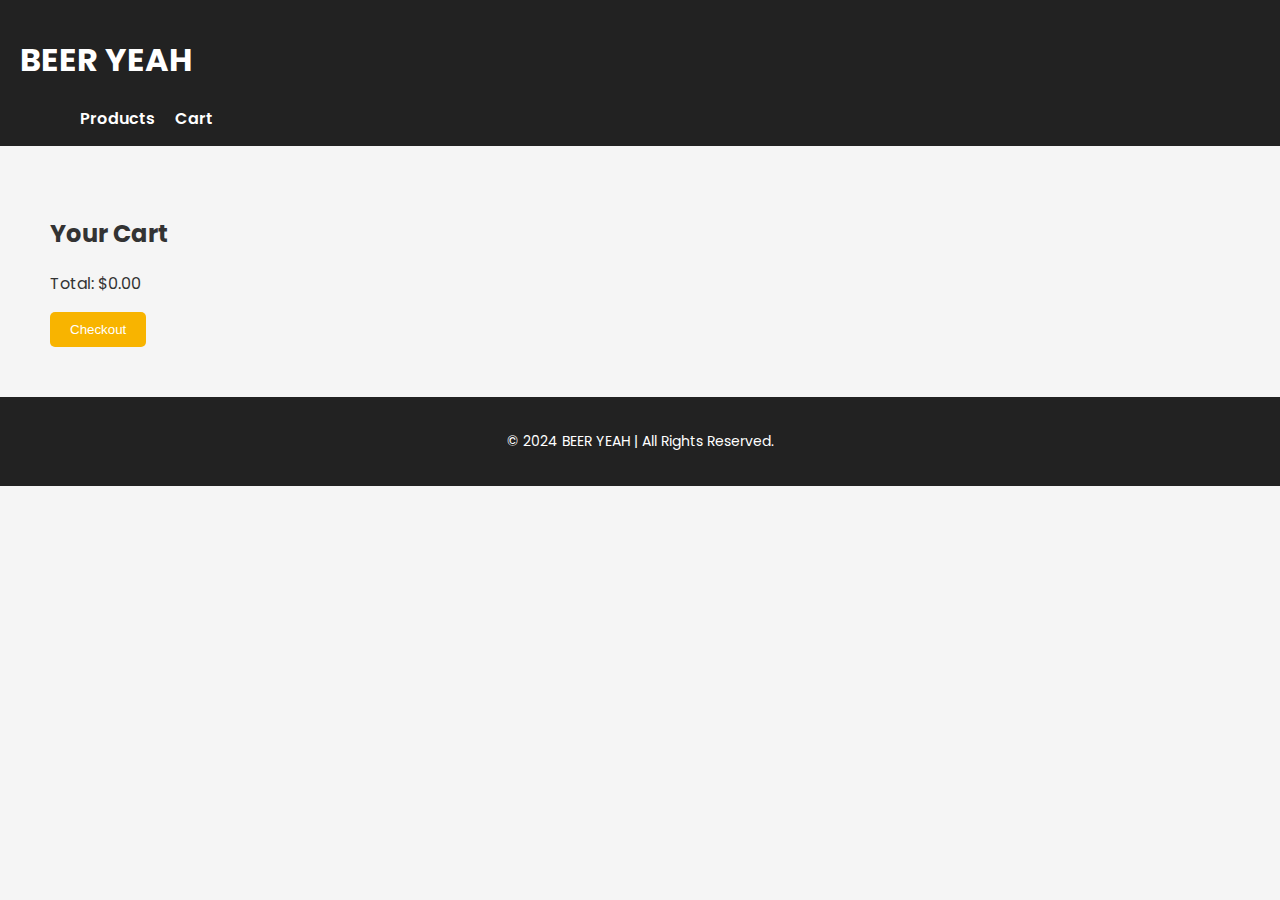
<file: cart.html>
<!DOCTYPE html>
<html lang="en">
<head>
    <meta charset="UTF-8">
    <meta name="viewport" content="width=device-width, initial-scale=1.0">
    <title>BEER YEAH - Your Cart</title>
    <link href="https://fonts.googleapis.com/css2?family=Poppins:wght@400;600&display=swap" rel="stylesheet">
    <link rel="stylesheet" href="css/styles.css"> <!-- Correct path to CSS -->
</head>

<body>
    <!-- Navbar -->
    <header>
        <nav>
            <div class="logo">
                <a href="index.html"><h1>BEER YEAH</h1></a> <!-- Logo as a link to Home -->
            </div>
            <div class="nav-links"> <!-- Navigation Links -->
                <ul>
                    <li><a href="products.html">Products</a></li>
                    <li><a href="cart.html">Cart</a></li>
                </ul>
            </div>
        </nav>
    </header>

    <main>
        <section class="cart-section">
            <h2>Your Cart</h2>
            <div id="cart-items"></div>
            <p>Total: $<span id="total-price">0.00</span></p>
            <button onclick="checkout()">Checkout</button>
        </section>
    </main>

    <footer>
        <p>&copy; 2024 BEER YEAH | All Rights Reserved.</p>
    </footer>

    <script src="javascript/scripts.js"></script> <!-- Correct path to JavaScript -->
</body>
</html>
</file>
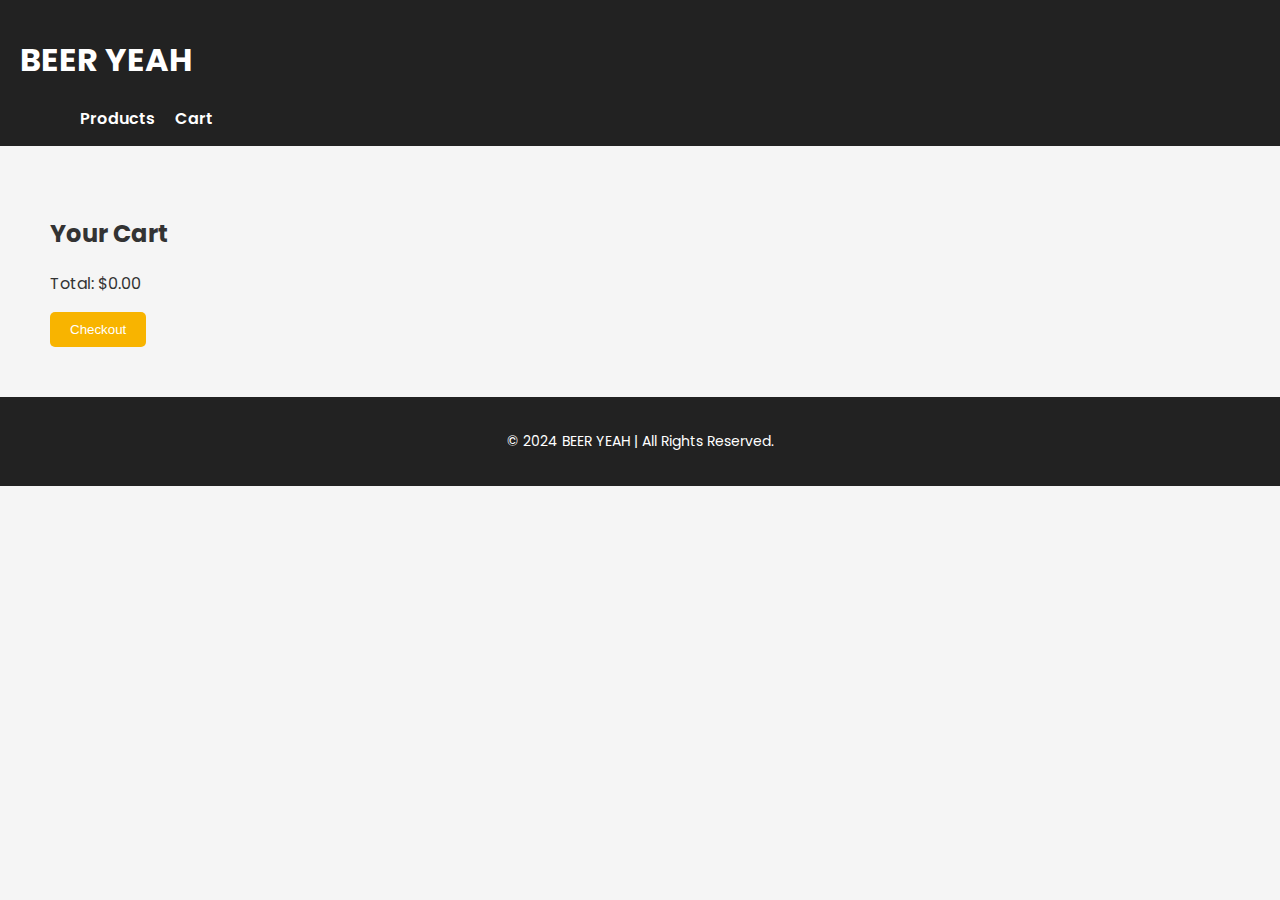
<file: docs/cart.html>
<!DOCTYPE html>
<html lang="en">
<head>
    <meta charset="UTF-8">
    <meta name="viewport" content="width=device-width, initial-scale=1.0">
    <title>BEER YEAH - Your Cart</title>
    <link href="https://fonts.googleapis.com/css2?family=Poppins:wght@400;600&display=swap" rel="stylesheet">
    <link rel="stylesheet" href="../css/styles.css"> <!-- Correct path to CSS -->
</head>
<body>
    <!-- Navbar -->
    <header>
        <nav>
            <div class="logo">
                <a href="index.html"><h1>BEER YEAH</h1></a> <!-- Logo as a link to Home -->
            </div>
            <div class="nav-links"> <!-- Navigation Links -->
                <ul>
                    <li><a href="products.html">Products</a></li>
                    <li><a href="cart.html">Cart</a></li>
                </ul>
            </div>
        </nav>
    </header>

    <main>
        <section class="cart-section">
            <h2>Your Cart</h2>
            <div id="cart-items"></div>
            <p>Total: $<span id="total-price">0.00</span></p>
            <button onclick="checkout()">Checkout</button>
        </section>
    </main>

    <footer>
        <p>&copy; 2024 BEER YEAH | All Rights Reserved.</p>
    </footer>

    <script src="../javascript/scripts.js"></script> <!-- Correct path to JavaScript -->
</body>
</html>
</file>
<file: css/styles.css>
/* General Styling */
body {
    font-family: 'Poppins', sans-serif;
    margin: 0;
    background-color: #f5f5f5;
    color: #333;
}

header {
    background-color: #222;
    color: #fff;
    padding: 15px 20px;
    display: flex;
    justify-content: space-between; /* Space between logo and nav */
    align-items: center;
}

.logo {
    flex: 1; /* Allows the logo to occupy space on the left */
}

.logo a { 
    color: #fff; /* Set logo color to white */
    text-decoration: none; /* Remove underline from the logo */
}

.nav-links {
    margin-left: auto; /* Pushes the nav links to the right */
}

header nav ul {
    list-style-type: none;
    display: flex;
    margin: 0;
}

header nav ul li {
    margin-left: 20px; /* Add left margin for spacing */
}

header nav ul li a {
    color: #fff; /* Set nav link color to white */
    text-decoration: none; /* Remove underline from nav links */
    font-weight: 600;
}

.cart {
    position: relative;
}

.cart-icon {
    width: 24px;
    height: 24px;
    margin-left: 10px;
}

.hero-section {
    background-image: url('hero-bg.jpg'); /* Update with your hero image */
    background-size: cover;
    background-position: center;
    color: #fff;
    padding: 150px 20px;
    text-align: center;
}

.hero-content {
    max-width: 600px;
    margin: 0 auto;
}

.cta-button {
    background-color: #f8b400;
    color: #fff;
    padding: 15px 30px;
    border-radius: 5px;
    font-size: 18px;
    text-decoration: none;
    transition: background-color 0.3s;
}

.cta-button:hover {
    background-color: #e09e00;
}

.products-container {
    padding: 50px;
    text-align: center;
}

.products-container h2 {
    margin-bottom: 40px;
    font-size: 28px;
}

.grid {
    display: grid;
    grid-template-columns: repeat(auto-fit, minmax(200px, 1fr));
    gap: 20px;
}

.product-card {
    background-color: #fff;
    padding: 20px;
    border-radius: 10px;
    box-shadow: 0 4px 8px rgba(0, 0, 0, 0.1);
    transition: transform 0.3s;
}

.product-card:hover {
    transform: translateY(-10px);
}

.product-card img {
    max-width: 100%;
    border-radius: 10px;
}

.product-card h3 {
    margin: 15px 0 5px;
    font-size: 18px;
}

.product-card p {
    font-size: 16px;
    color: #f8b400;
}

button {
    background-color: #f8b400;
    color: #fff;
    border: none;
    padding: 10px 20px;
    border-radius: 5px;
    cursor: pointer;
    transition: background-color 0.3s;
}

button:hover {
    background-color: #e09e00;
}

.cart-section {
    padding: 50px;
}

.cart-item {
    display: flex;
    justify-content: space-between; /* Align text and button */
    margin: 10px 0;
    padding: 10px;
    background-color: #fafafa;
    border-radius: 5px;
    box-shadow: 0 2px 4px rgba(0, 0, 0, 0.1);
}

.cart-item button {
    background-color: #f8b400;
    color: #fff;
    border: none;
    padding: 5px 10px;
    border-radius: 5px;
    cursor: pointer;
}

.cart-item button:hover {
    background-color: #e09e00;
}

footer {
    background-color: #222;
    color: #fff;
    text-align: center;
    padding: 20px;
    font-size: 14px;
}
</file>
